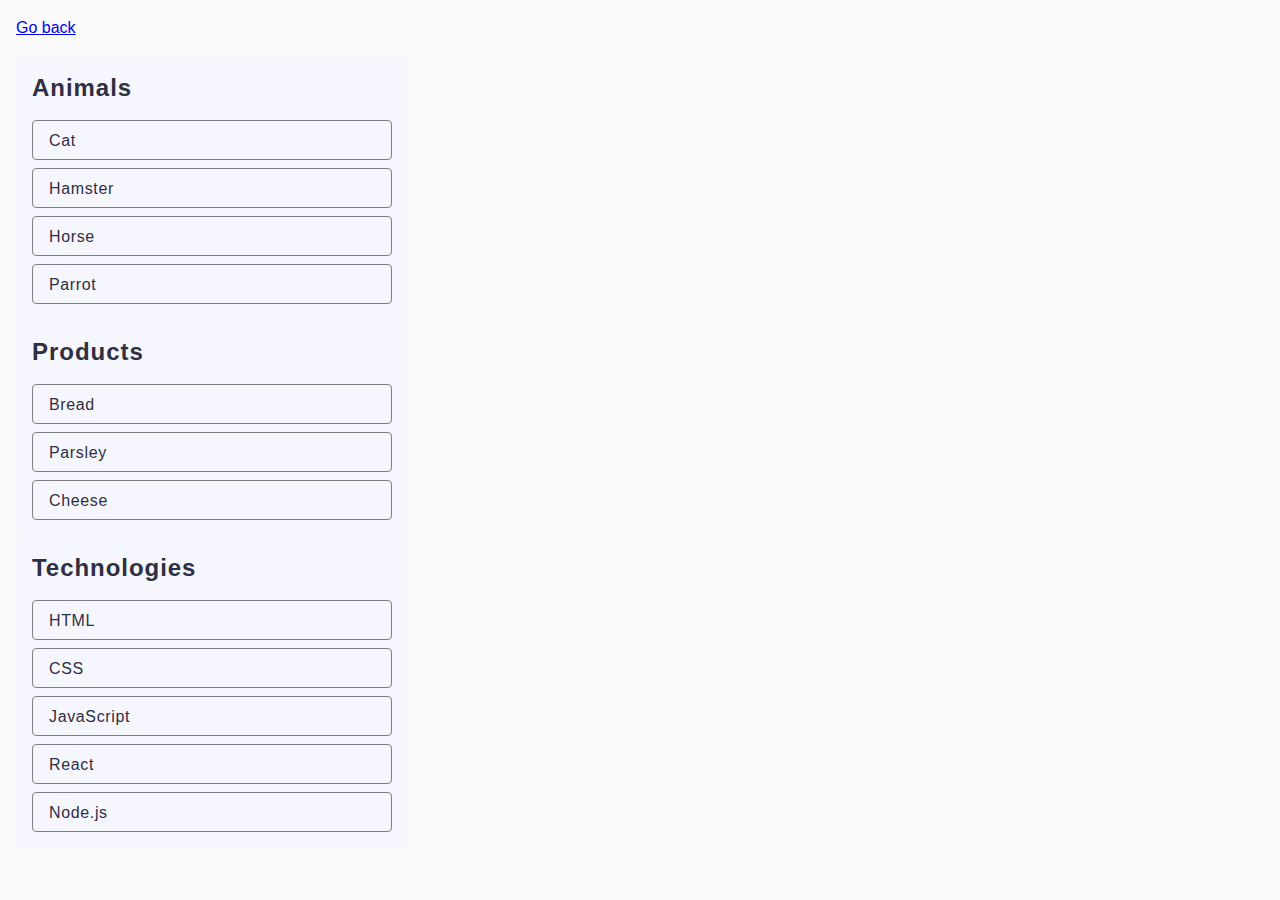
<file: task-1.html>
<!DOCTYPE html>
<html lang="en">
  <head>
    <meta charset="UTF-8" />
    <meta name="viewport" content="width=device-width, initial-scale=1.0" />
    <title>Task 1</title>
    <link rel="stylesheet" href="./css/common.css" />
  </head>
  <body>
    <p><a href="./index.html">Go back</a></p>
    <ul id="categories">
      <li class="item">
        <h2>Animals</h2>
        <ul>
          <li>Cat</li>
          <li>Hamster</li>
          <li>Horse</li>
          <li>Parrot</li>
        </ul>
      </li>
      <li class="item">
        <h2>Products</h2>
        <ul>
          <li>Bread</li>
          <li>Parsley</li>
          <li>Cheese</li>
        </ul>
      </li>
      <li class="item">
        <h2>Technologies</h2>
        <ul>
          <li>HTML</li>
          <li>CSS</li>
          <li>JavaScript</li>
          <li>React</li>
          <li>Node.js</li>
        </ul>
      </li>
    </ul>
    <script src="./js/task-1.js"></script>
  </body>
</html>
</file>
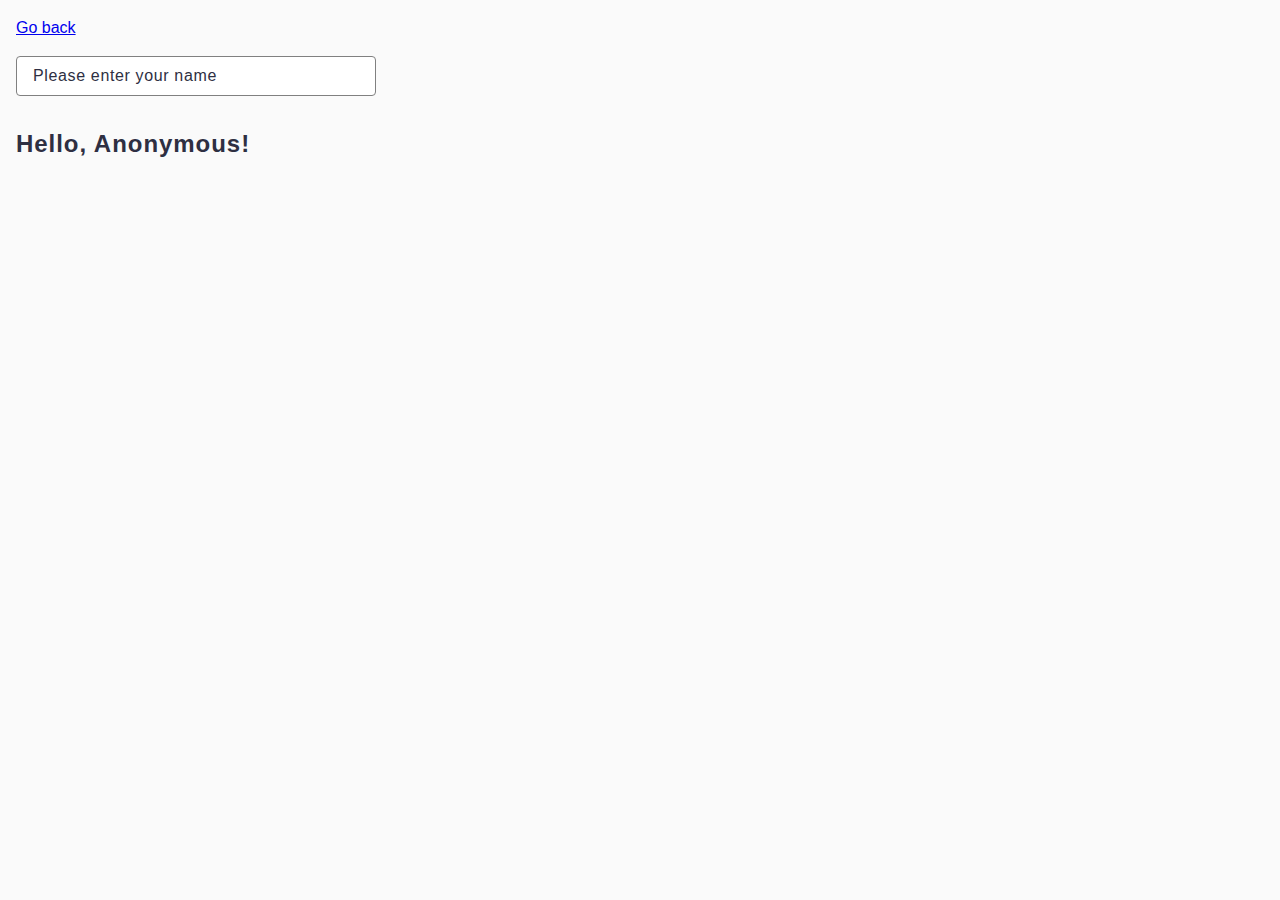
<file: task-3.html>
<!DOCTYPE html>
<html lang="en">
  <head>
    <meta charset="UTF-8" />
    <meta name="viewport" content="width=device-width, initial-scale=1.0" />
    <title>Task 3</title>
    <link rel="stylesheet" href="./css/common.css" />
  </head>
  <body>
    <p><a href="./index.html">Go back</a></p>

    <input
      type="text"
      id="name-input"
      class="input-name"
      placeholder="Please enter your name"
    />
    <h1 class="title-name">Hello, <span id="name-output">Anonymous</span>!</h1>

    <script src="./js/task-3.js" type="module"></script>
  </body>
</html>
</file>
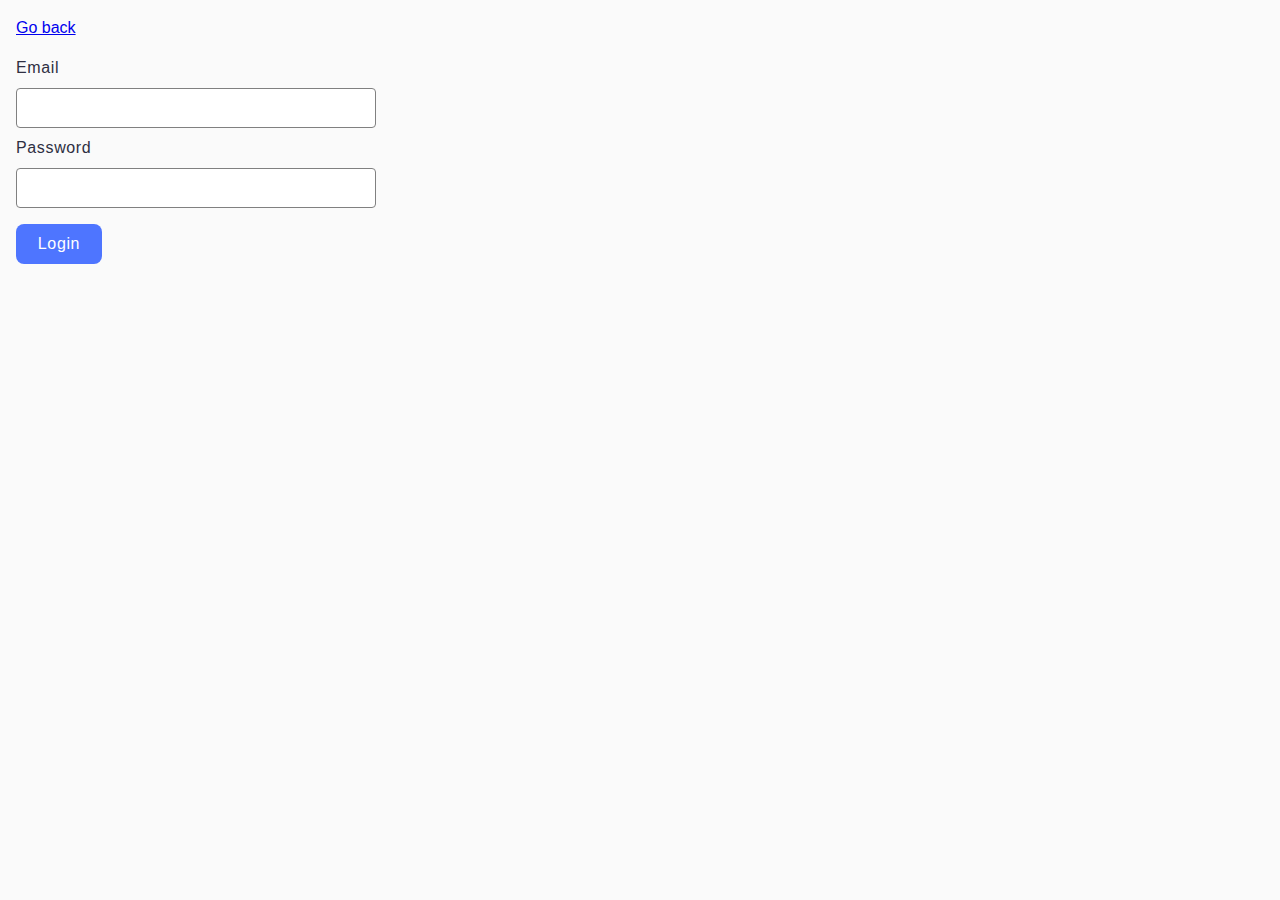
<file: task-4.html>
<!DOCTYPE html>
<html lang="en">
  <head>
    <meta charset="UTF-8" />
    <meta http-equiv="X-UA-Compatible" content="IE=edge" />
    <meta name="viewport" content="width=device-width, initial-scale=1.0" />
    <title>Task 4</title>
    <link rel="stylesheet" href="./css/common.css" />
  </head>
  <body>
    <p><a href="./index.html">Go back</a></p>

    <form class="login-form">
      <label class="form-label">
        Email
        <input type="email" name="email" class="form-input" />
      </label>
      <label class="form-label">
        Password
        <input type="password" name="password" class="form-input" />
      </label>
      <button type="submit" class="form-btn">Login</button>
    </form>

    <script src="./js/task-4.js" type="module"></script>
  </body>
</html>
</file>
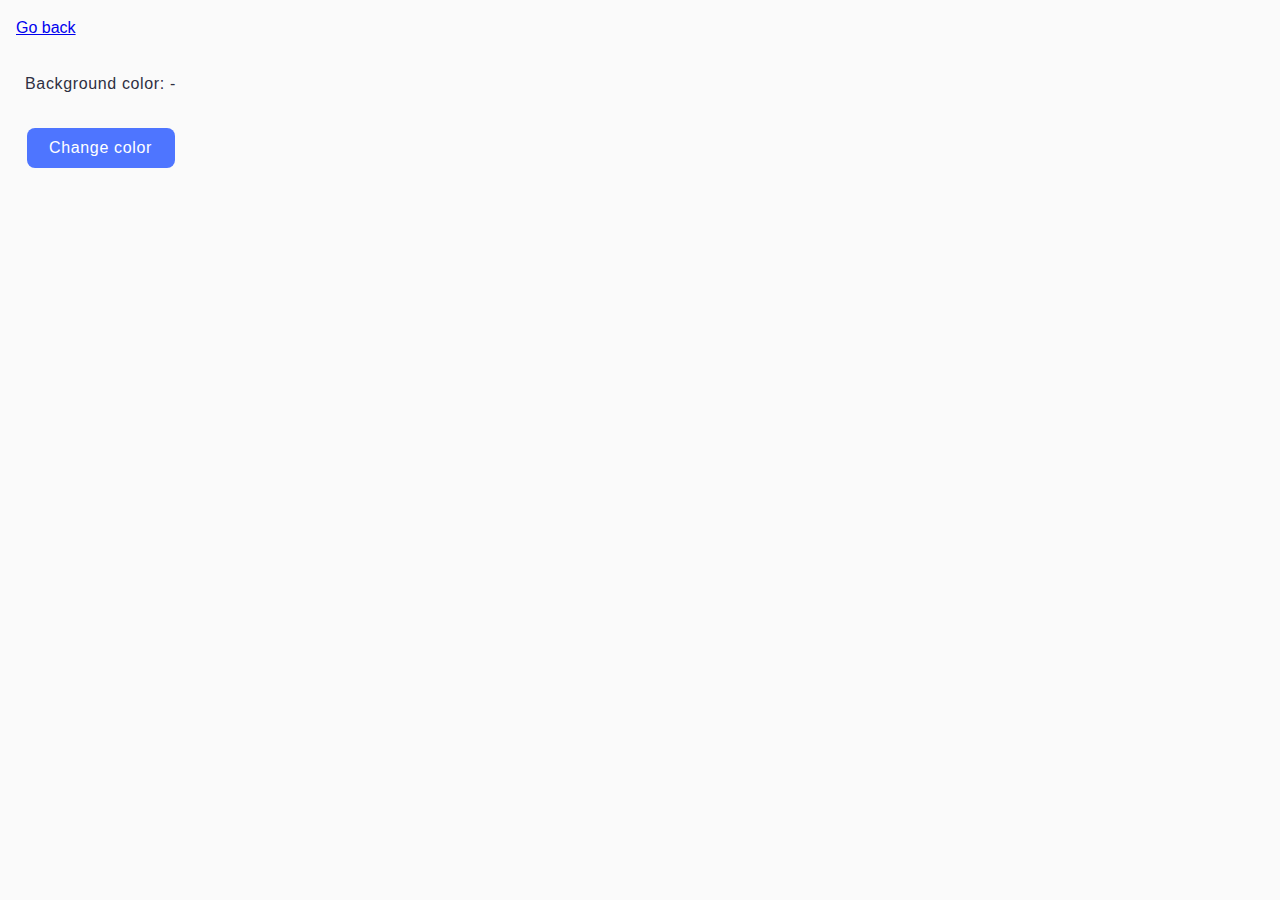
<file: task-5.html>
<!DOCTYPE html>
<html lang="en">
  <head>
    <meta charset="UTF-8" />
    <meta http-equiv="X-UA-Compatible" content="IE=edge" />
    <meta name="viewport" content="width=device-width, initial-scale=1.0" />
    <title>Task 5</title>
    <link rel="stylesheet" href="./css/common.css" />
  </head>
  <body>
    <p><a href="./index.html">Go back</a></p>

    <div class="widget">
      <p class="text">Background color: <span class="color">-</span></p>
      <button type="button" class="change-color">Change color</button>
    </div>

    <script src="./js/task-5.js" type="module"></script>
  </body>
</html>
</file>
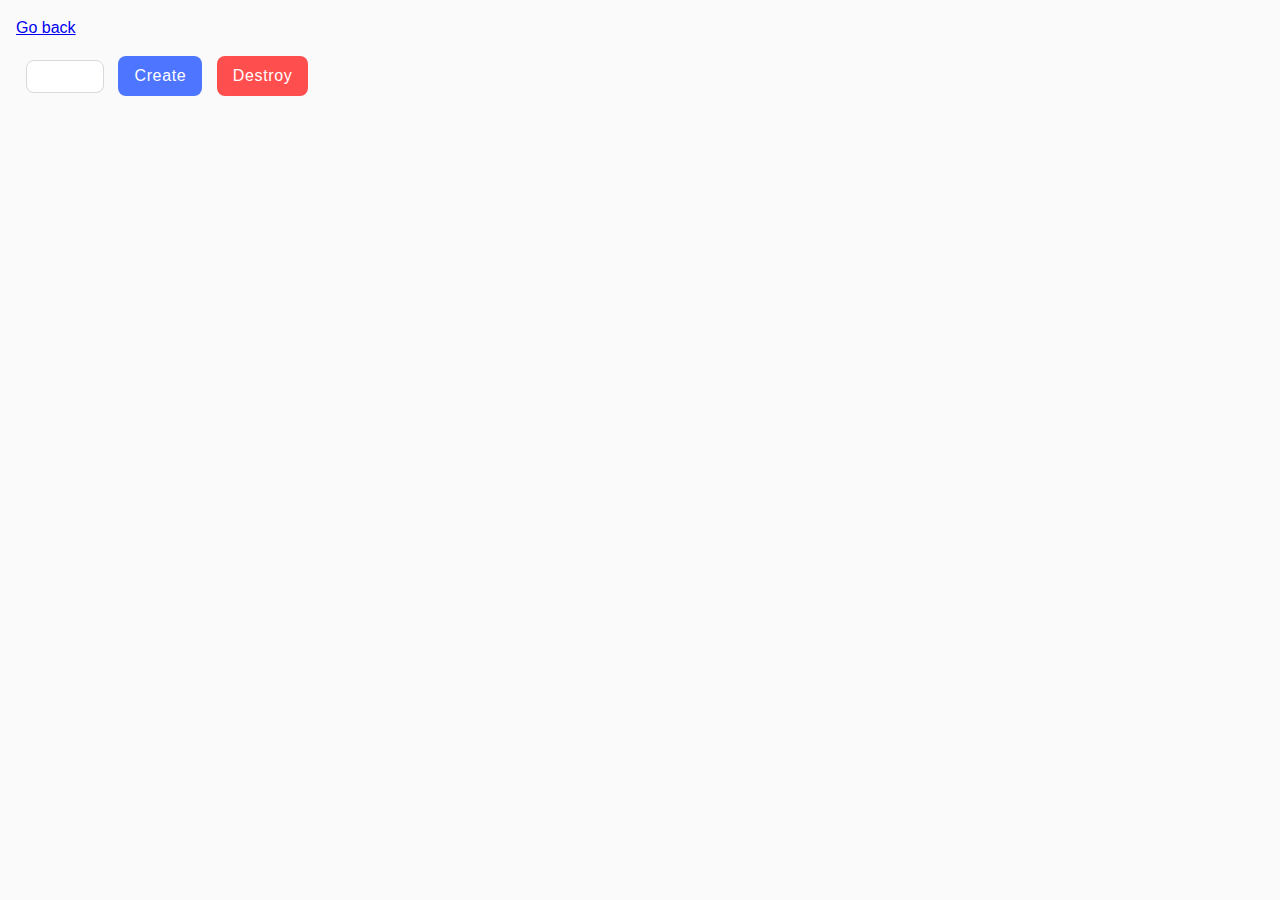
<file: task-6.html>
<!DOCTYPE html>
<html lang="en">
  <head>
    <meta charset="UTF-8" />
    <meta name="viewport" content="width=device-width, initial-scale=1.0" />
    <title>Task 6</title>
    <link rel="stylesheet" href="./css/common.css" />
  </head>
  <body>
    <p><a href="./index.html">Go back</a></p>
    
    <div id="controls">
      <input type="number" min="1" max="100" step="1" />
      <button type="button" data-create>Create</button>
      <button type="button" data-destroy>Destroy</button>
    </div>

    <div id="boxes"></div>

    <script src="./js/task-6.js" type="module"></script>
  </body>
</html>
</file>
<file: css/common.css>
* {
  box-sizing: border-box;
}

:root {
  --font-family: 'Montserrat', sans-serif;
}

body {
  margin: 16px;
  font-family: -apple-system, BlinkMacSystemFont, 'Segoe UI', Roboto, Oxygen,
    Ubuntu, Cantarell, 'Open Sans', 'Helvetica Neue', sans-serif;
  -webkit-font-smoothing: antialiased;
  -moz-osx-font-smoothing: grayscale;
  background-color: #fafafa;
  color: #212121;
  line-height: 1.5;
}

ul {
  margin: 0;
  padding: 0;
  list-style: none;
}

button {
  margin: 0;
  padding: 0;
  border: none;
  background: none;
  font: inherit;
  color: inherit;
  cursor: pointer;
}

img {
  display: block;
  max-width: 100%;
  height: 100%;
  object-fit: cover;
}

input {
  font-family: inherit;
  outline: transparent;
}

/* =============== task 1 =============== */

.catecories {
  display: flex;
  flex-direction: column;
  gap: 16px;
}

.item {
  border-radius: 8px;
  padding: 16px;
  width: 392px;
  height: auto;
  background: #f6f6fe;
}

.item h2 {
  font-family: var(--font-family);
  font-weight: 600;
  font-size: 24px;
  line-height: 1.33;
  letter-spacing: 0.04em;
  color: #2e2f42;
  margin: 0;
  margin-bottom: 16px;
}

.item ul {
  width: 360px;
  display: flex;
  flex-direction: column;
  gap: 8px;
}

.item ul > li {
  height: 40px;
  border: 1px solid #808080;
  border-radius: 4px;
  padding: 8px 16px;
  font-family: var(--font-family);
  font-weight: 400;
  font-size: 16px;
  line-height: 1.5;
  letter-spacing: 0.04em;
  color: #2e2f42;
}

/* =============== task 2 =============== */

.gallery {
  display: flex;
  flex-wrap: wrap;
  gap: 48px 24px;
  width: 1128px;
}

.gallery-photo {
  width: calc((100% - 48px) / 3);
}

/* =============== task 3 =============== */
.input-name {
  width: 360px;
  height: 40px;
  border: 1px solid #808080;
  border-radius: 4px;
  padding: 8px 16px;
  margin-bottom: 16px;
  transition: border 250ms cubic-bezier(0.4, 0, 0.2, 1);
}

.input-name:hover,
.input-name:focus {
  border: 1px solid #000;
}

input::placeholder {
  font-family: var(--font-family);
  font-weight: 400;
  font-size: 16px;
  line-height: 1.5;
  letter-spacing: 0.04em;
  color: #2e2f42;
}

.title-name {
  font-family: var(--font-family);
  font-weight: 600;
  font-size: 24px;
  line-height: 1.33;
  letter-spacing: 0.04em;
  color: #2e2f42;
}

/* =============== task 4 =============== */

.login-form {
  display: flex;
  flex-direction: column;
  width: 360px;
}

.form-label {
  display: flex;
  flex-direction: column;
  gap: 8px;
  margin-bottom: 8px;
  font-family: var(--font-family);
  font-weight: 400;
  font-size: 16px;
  line-height: 1.5;
  letter-spacing: 0.04em;
  color: #2e2f42;
}

.form-label:last-of-type {
  margin-bottom: 16px;
}

.form-input {
  width: 360px;
  height: 40px;
  border: 1px solid #808080;
  border-radius: 4px;
  padding: 8px 16px;
  transition: border 250ms cubic-bezier(0.4, 0, 0.2, 1);
}

.form-input:hover,
.form-input:focus {
  border: 1px solid #000;
}

.form-btn {
  align-content: baseline;
  border-radius: 8px;
  padding: 8px 16px;
  width: 86px;
  height: 40px;
  background-color: #4e75ff;
  font-family: var(--font-family);
  font-weight: 500;
  font-size: 16px;
  line-height: 1.5;
  letter-spacing: 0.04em;
  color: #fff;
  transition: background-color 250ms cubic-bezier(0.4, 0, 0.2, 1);
}

.form-btn:hover,
.form-btn:hover {
  background-color: #6c8cff;
}

/* =============== task 5 =============== */

.widget {
  display: flex;
  flex-direction: column;
  max-width: 169px;
  height: 80px;
  gap: 16px;
  align-items: center;
}

.text {
  font-family: var(--font-family);
  font-weight: 400;
  font-size: 16px;
  line-height: 1.5;
  letter-spacing: 0.04em;
  color: #2e2f42;
}

.change-color {
  border-radius: 8px;
  padding: 8px 16px;
  width: 148px;
  height: 40px;
  background: #4e75ff;
  font-family: var(--font-family);
  font-weight: 500;
  font-size: 16px;
  line-height: 1.5;
  letter-spacing: 0.04em;
  color: #fff;
  transition: background-color 250ms cubic-bezier(0.4, 0, 0.2, 1);
}

.change-color:hover,
.change-color:focus {
  background-color: #6c8cff;
}

/* =============== task 6 =============== */

#controls {
  margin-left: 10px;
}

#controls input {
  border: 1px solid rgb(216, 216, 222);
  border-radius: 8px;
  padding: 8px 10px;
}

#controls button[data-create] {
  padding: 8px 16px;
  color: #fff;
  background-color: #4e75ff;
  border-radius: 8px;
  border: none;
  line-height: 1.5rem;
  letter-spacing: 0.04em;
  margin-left: 10px;
}
#controls button[data-destroy] {
  padding: 8px 16px;
  color: #fff;
  background-color: #ff4e4e;
  border-radius: 8px;
  border: none;
  line-height: 1.5rem;
  letter-spacing: 0.04em;
  margin-left: 10px;
}
</file>
